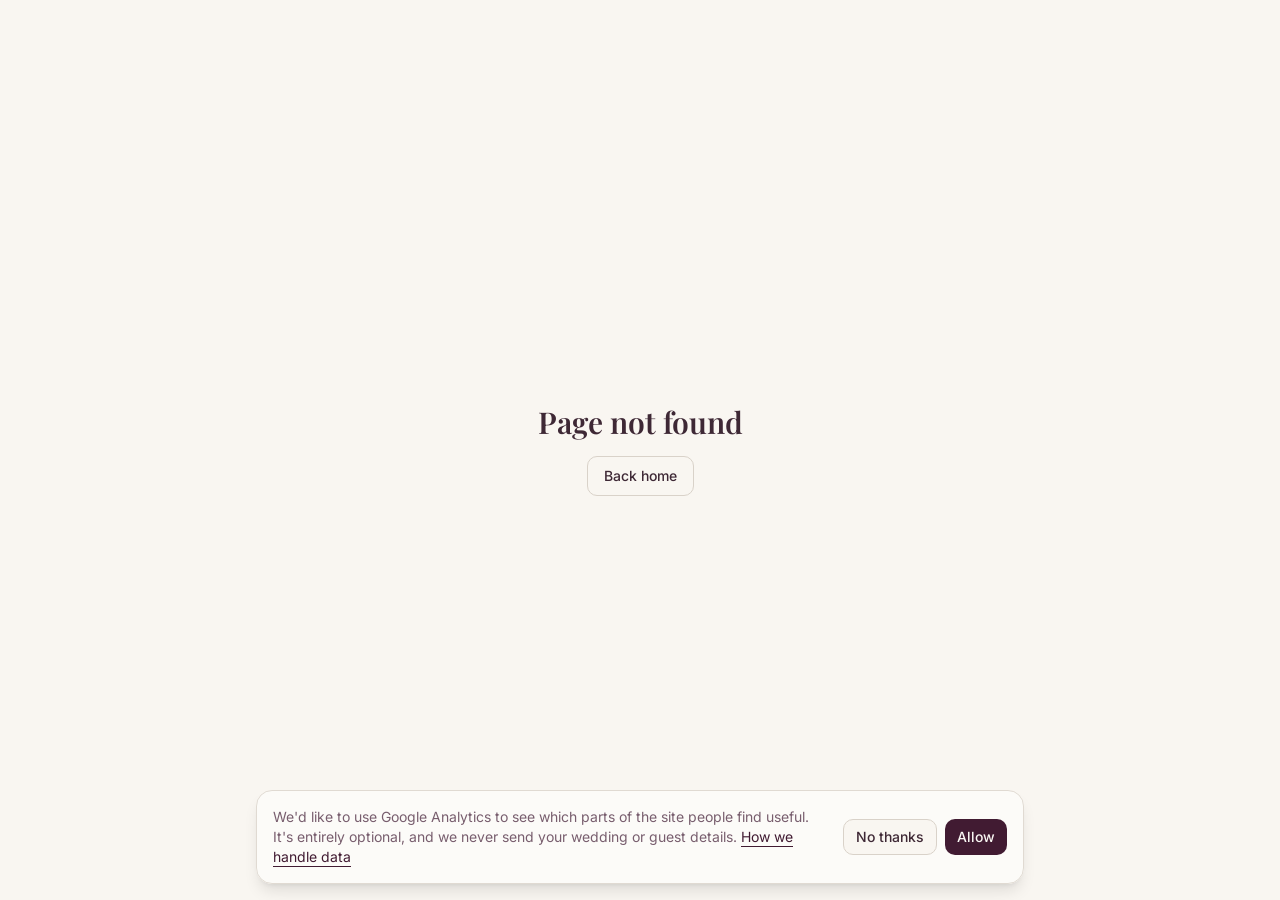
<file: index.html>
<!doctype html>
<html lang="en">
  <head>
    <meta charset="UTF-8" />
    <meta name="viewport" content="width=device-width, initial-scale=1.0" />
    <link rel="icon" type="image/png" href="/favicon.png" />

    <!--
      Installable to a phone's home screen. iOS ignores the manifest's icons
      and display mode entirely, hence the apple-* tags alongside it.
    -->
    <link rel="manifest" href="/manifest.webmanifest" />
    <meta name="theme-color" content="#36102f" />
    <link rel="apple-touch-icon" href="/apple-touch-icon.png" />
    <meta name="apple-mobile-web-app-capable" content="yes" />
    <meta name="apple-mobile-web-app-title" content="Our Wedding" />
    <meta name="apple-mobile-web-app-status-bar-style" content="black-translucent" />
    <!--
      SPA fallback restore (pairs with public/404.html). When a deep link was
      redirected via /?/<path>, rewrite the address bar back to the real path
      before the app boots so React Router sees the intended route.
    -->
    <script>
      (function (l) {
        if (l.search[1] === "/") {
          var decoded = l.search
            .slice(1)
            .split("&")
            .map(function (s) {
              return s.replace(/~and~/g, "&");
            })
            .join("?");
          window.history.replaceState(null, null, l.pathname.slice(0, -1) + decoded + l.hash);
        }
      })(window.location);
    </script>
    <title>My Organized Wedding — Share the load, not just the day</title>
    <meta
      name="description"
      content="The wedding coordination app for couples and everyone helping. Give every task an owner and a deadline, keep your helpers in the loop, and run the day itself without anyone asking where to be."
    />
    <link rel="canonical" href="https://myorganized.wedding/" />

    <!-- Social sharing. Seo.tsx overrides these per route once the app boots. -->
    <meta property="og:type" content="website" />
    <meta property="og:site_name" content="My Organized Wedding" />
    <meta property="og:title" content="My Organized Wedding — Share the load, not just the day" />
    <meta
      property="og:description"
      content="The wedding coordination app for couples and everyone helping. Give every task an owner and a deadline, and run the day itself without anyone asking where to be."
    />
    <meta property="og:url" content="https://myorganized.wedding/" />
    <meta property="og:image" content="https://myorganized.wedding/og.png" />
    <meta name="twitter:card" content="summary_large_image" />
    <meta name="twitter:title" content="My Organized Wedding — Share the load, not just the day" />
    <meta
      name="twitter:description"
      content="The wedding coordination app for couples and everyone helping."
    />
    <meta name="twitter:image" content="https://myorganized.wedding/og.png" />
    <link rel="preconnect" href="https://fonts.googleapis.com" />
    <link rel="preconnect" href="https://fonts.gstatic.com" crossorigin />
    <link
      href="https://fonts.googleapis.com/css2?family=Playfair+Display:ital,wght@0,400;0,500;0,600;1,400&family=Inter:wght@300;400;500;600&family=Cormorant+Garamond:ital,wght@0,300;0,400;0,500;0,600;1,400;1,500&family=EB+Garamond:ital,wght@0,400;0,500;1,400&family=Jost:wght@300;400;500;600&display=swap"
      rel="stylesheet"
    />
    <script type="module" crossorigin src="/assets/index-r5pJi18V.js"></script>
    <link rel="stylesheet" crossorigin href="/assets/index-DVnBvH-P.css">
  </head>
  <body>
    <div id="root"></div>
  </body>
</html>
</file>
<file: assets/index-DVnBvH-P.css>
*,:before,:after{--tw-border-spacing-x: 0;--tw-border-spacing-y: 0;--tw-translate-x: 0;--tw-translate-y: 0;--tw-rotate: 0;--tw-skew-x: 0;--tw-skew-y: 0;--tw-scale-x: 1;--tw-scale-y: 1;--tw-pan-x: ;--tw-pan-y: ;--tw-pinch-zoom: ;--tw-scroll-snap-strictness: proximity;--tw-gradient-from-position: ;--tw-gradient-via-position: ;--tw-gradient-to-position: ;--tw-ordinal: ;--tw-slashed-zero: ;--tw-numeric-figure: ;--tw-numeric-spacing: ;--tw-numeric-fraction: ;--tw-ring-inset: ;--tw-ring-offset-width: 0px;--tw-ring-offset-color: #fff;--tw-ring-color: rgb(59 130 246 / .5);--tw-ring-offset-shadow: 0 0 #0000;--tw-ring-shadow: 0 0 #0000;--tw-shadow: 0 0 #0000;--tw-shadow-colored: 0 0 #0000;--tw-blur: ;--tw-brightness: ;--tw-contrast: ;--tw-grayscale: ;--tw-hue-rotate: ;--tw-invert: ;--tw-saturate: ;--tw-sepia: ;--tw-drop-shadow: ;--tw-backdrop-blur: ;--tw-backdrop-brightness: ;--tw-backdrop-contrast: ;--tw-backdrop-grayscale: ;--tw-backdrop-hue-rotate: ;--tw-backdrop-invert: ;--tw-backdrop-opacity: ;--tw-backdrop-saturate: ;--tw-backdrop-sepia: ;--tw-contain-size: ;--tw-contain-layout: ;--tw-contain-paint: ;--tw-contain-style: }::backdrop{--tw-border-spacing-x: 0;--tw-border-spacing-y: 0;--tw-translate-x: 0;--tw-translate-y: 0;--tw-rotate: 0;--tw-skew-x: 0;--tw-skew-y: 0;--tw-scale-x: 1;--tw-scale-y: 1;--tw-pan-x: ;--tw-pan-y: ;--tw-pinch-zoom: ;--tw-scroll-snap-strictness: proximity;--tw-gradient-from-position: ;--tw-gradient-via-position: ;--tw-gradient-to-position: ;--tw-ordinal: ;--tw-slashed-zero: ;--tw-numeric-figure: ;--tw-numeric-spacing: ;--tw-numeric-fraction: ;--tw-ring-inset: ;--tw-ring-offset-width: 0px;--tw-ring-offset-color: #fff;--tw-ring-color: rgb(59 130 246 / .5);--tw-ring-offset-shadow: 0 0 #0000;--tw-ring-shadow: 0 0 #0000;--tw-shadow: 0 0 #0000;--tw-shadow-colored: 0 0 #0000;--tw-blur: ;--tw-brightness: ;--tw-contrast: ;--tw-grayscale: ;--tw-hue-rotate: ;--tw-invert: ;--tw-saturate: ;--tw-sepia: ;--tw-drop-shadow: ;--tw-backdrop-blur: ;--tw-backdrop-brightness: ;--tw-backdrop-contrast: ;--tw-backdrop-grayscale: ;--tw-backdrop-hue-rotate: ;--tw-backdrop-invert: ;--tw-backdrop-opacity: ;--tw-backdrop-saturate: ;--tw-backdrop-sepia: ;--tw-contain-size: ;--tw-contain-layout: ;--tw-contain-paint: ;--tw-contain-style: }*,:before,:after{box-sizing:border-box;border-width:0;border-style:solid;border-color:#e5e7eb}:before,:after{--tw-content: ""}html,:host{line-height:1.5;-webkit-text-size-adjust:100%;-moz-tab-size:4;-o-tab-size:4;tab-size:4;font-family:Inter,ui-sans-serif,system-ui,sans-serif;font-feature-settings:normal;font-variation-settings:normal;-webkit-tap-highlight-color:transparent}body{margin:0;line-height:inherit}hr{height:0;color:inherit;border-top-width:1px}abbr:where([title]){-webkit-text-decoration:underline dotted;text-decoration:underline dotted}h1,h2,h3,h4,h5,h6{font-size:inherit;font-weight:inherit}a{color:inherit;text-decoration:inherit}b,strong{font-weight:bolder}code,kbd,samp,pre{font-family:ui-monospace,SFMono-Regular,Menlo,Monaco,Consolas,Liberation Mono,Courier New,monospace;font-feature-settings:normal;font-variation-settings:normal;font-size:1em}small{font-size:80%}sub,sup{font-size:75%;line-height:0;position:relative;vertical-align:baseline}sub{bottom:-.25em}sup{top:-.5em}table{text-indent:0;border-color:inherit;border-collapse:collapse}button,input,optgroup,select,textarea{font-family:inherit;font-feature-settings:inherit;font-variation-settings:inherit;font-size:100%;font-weight:inherit;line-height:inherit;letter-spacing:inherit;color:inherit;margin:0;padding:0}button,select{text-transform:none}button,input:where([type=button]),input:where([type=reset]),input:where([type=submit]){-webkit-appearance:button;background-color:transparent;background-image:none}:-moz-focusring{outline:auto}:-moz-ui-invalid{box-shadow:none}progress{vertical-align:baseline}::-webkit-inner-spin-button,::-webkit-outer-spin-button{height:auto}[type=search]{-webkit-appearance:textfield;outline-offset:-2px}::-webkit-search-decoration{-webkit-appearance:none}::-webkit-file-upload-button{-webkit-appearance:button;font:inherit}summary{display:list-item}blockquote,dl,dd,h1,h2,h3,h4,h5,h6,hr,figure,p,pre{margin:0}fieldset{margin:0;padding:0}legend{padding:0}ol,ul,menu{list-style:none;margin:0;padding:0}dialog{padding:0}textarea{resize:vertical}input::-moz-placeholder,textarea::-moz-placeholder{opacity:1;color:#9ca3af}input::placeholder,textarea::placeholder{opacity:1;color:#9ca3af}button,[role=button]{cursor:pointer}:disabled{cursor:default}img,svg,video,canvas,audio,iframe,embed,object{display:block;vertical-align:middle}img,video{max-width:100%;height:auto}[hidden]:where(:not([hidden=until-found])){display:none}:root{--background: 40 38% 96%;--foreground: 324 22% 20%;--card: 40 36% 98%;--card-foreground: 324 22% 20%;--popover: 40 36% 98%;--popover-foreground: 324 22% 20%;--primary: 324 42% 18%;--primary-foreground: 40 38% 97%;--secondary: 40 24% 90%;--secondary-foreground: 324 24% 22%;--muted: 40 22% 92%;--muted-foreground: 324 12% 42%;--accent: 40 42% 88%;--accent-foreground: 324 40% 22%;--destructive: 0 60% 45%;--destructive-foreground: 0 0% 100%;--success: 92 26% 34%;--success-foreground: 40 38% 97%;--warning: 32 64% 42%;--warning-foreground: 40 38% 97%;--border: 35 18% 85%;--input: 35 18% 82%;--ring: 324 42% 24%;--radius: .75rem;--sage: 88 22% 52%;--bordeaux: 352 60% 26%;--champagne: 35 34% 68%;--aubergine: 324 44% 16%;--aubergine-tint: 330 30% 94%;--gold: 38 46% 52%;--gold-soft: 40 44% 66%}*{border-color:hsl(var(--border))}body{background-color:hsl(var(--background));color:hsl(var(--foreground));-webkit-font-smoothing:antialiased;-moz-osx-font-smoothing:grayscale;font-family:Inter,ui-sans-serif,system-ui,sans-serif}h1,h2,h3,h4,h5,h6{font-family:Playfair Display,ui-serif,Georgia,serif}.sr-only{position:absolute;width:1px;height:1px;padding:0;margin:-1px;overflow:hidden;clip:rect(0,0,0,0);white-space:nowrap;border-width:0}.pointer-events-none{pointer-events:none}.visible{visibility:visible}.invisible{visibility:hidden}.static{position:static}.fixed{position:fixed}.absolute{position:absolute}.relative{position:relative}.sticky{position:sticky}.inset-0{top:0;right:0;bottom:0;left:0}.inset-x-0{left:0;right:0}.inset-y-0{top:0;bottom:0}.-bottom-1{bottom:-.25rem}.-bottom-24{bottom:-6rem}.-bottom-40{bottom:-10rem}.-left-28{left:-7rem}.-right-0\.5{right:-.125rem}.-right-24{right:-6rem}.-right-32{right:-8rem}.-right-4{right:-1rem}.-right-40{right:-10rem}.-top-0\.5{top:-.125rem}.-top-20{top:-5rem}.-top-24{top:-6rem}.-top-4{top:-1rem}.bottom-0{bottom:0}.bottom-2{bottom:.5rem}.bottom-8{bottom:2rem}.left-0{left:0}.left-1\.5{left:.375rem}.left-1\/2{left:50%}.left-2{left:.5rem}.left-\[50\%\]{left:50%}.right-0{right:0}.right-1{right:.25rem}.right-2{right:.5rem}.right-4{right:1rem}.top-0{top:0}.top-1{top:.25rem}.top-1\.5{top:.375rem}.top-1\/2{top:50%}.top-2{top:.5rem}.top-4{top:1rem}.top-\[50\%\]{top:50%}.-z-10{z-index:-10}.z-30{z-index:30}.z-40{z-index:40}.z-50{z-index:50}.z-\[100\]{z-index:100}.z-\[60\]{z-index:60}.m-8{margin:2rem}.-mx-1{margin-left:-.25rem;margin-right:-.25rem}.mx-1{margin-left:.25rem;margin-right:.25rem}.mx-4{margin-left:1rem;margin-right:1rem}.mx-auto{margin-left:auto;margin-right:auto}.my-0\.5{margin-top:.125rem;margin-bottom:.125rem}.my-1{margin-top:.25rem;margin-bottom:.25rem}.my-1\.5{margin-top:.375rem;margin-bottom:.375rem}.my-5{margin-top:1.25rem;margin-bottom:1.25rem}.mb-1{margin-bottom:.25rem}.mb-2{margin-bottom:.5rem}.mb-3{margin-bottom:.75rem}.mb-4{margin-bottom:1rem}.mb-6{margin-bottom:1.5rem}.mb-8{margin-bottom:2rem}.ml-1{margin-left:.25rem}.ml-1\.5{margin-left:.375rem}.ml-2{margin-left:.5rem}.ml-24{margin-left:6rem}.ml-auto{margin-left:auto}.mr-1{margin-right:.25rem}.mr-1\.5{margin-right:.375rem}.mr-2{margin-right:.5rem}.mt-0\.5{margin-top:.125rem}.mt-1{margin-top:.25rem}.mt-1\.5{margin-top:.375rem}.mt-10{margin-top:2.5rem}.mt-12{margin-top:3rem}.mt-14{margin-top:3.5rem}.mt-16{margin-top:4rem}.mt-2{margin-top:.5rem}.mt-3{margin-top:.75rem}.mt-4{margin-top:1rem}.mt-5{margin-top:1.25rem}.mt-6{margin-top:1.5rem}.mt-8{margin-top:2rem}.line-clamp-2{overflow:hidden;display:-webkit-box;-webkit-box-orient:vertical;-webkit-line-clamp:2}.line-clamp-5{overflow:hidden;display:-webkit-box;-webkit-box-orient:vertical;-webkit-line-clamp:5}.block{display:block}.inline-block{display:inline-block}.inline{display:inline}.flex{display:flex}.inline-flex{display:inline-flex}.table{display:table}.grid{display:grid}.contents{display:contents}.hidden{display:none}.aspect-\[3\/4\]{aspect-ratio:3/4}.aspect-\[4\/5\]{aspect-ratio:4/5}.aspect-square{aspect-ratio:1 / 1}.h-1\.5{height:.375rem}.h-10{height:2.5rem}.h-11{height:2.75rem}.h-12{height:3rem}.h-14{height:3.5rem}.h-16{height:4rem}.h-2{height:.5rem}.h-2\.5{height:.625rem}.h-20{height:5rem}.h-24{height:6rem}.h-28{height:7rem}.h-3{height:.75rem}.h-3\.5{height:.875rem}.h-32{height:8rem}.h-4{height:1rem}.h-40{height:10rem}.h-48{height:12rem}.h-5{height:1.25rem}.h-6{height:1.5rem}.h-64{height:16rem}.h-7{height:1.75rem}.h-8{height:2rem}.h-9{height:2.25rem}.h-96{height:24rem}.h-\[1px\]{height:1px}.h-\[420px\]{height:420px}.h-\[var\(--radix-select-trigger-height\)\]{height:var(--radix-select-trigger-height)}.h-auto{height:auto}.h-full{height:100%}.h-px{height:1px}.h-screen{height:100vh}.max-h-96{max-height:24rem}.min-h-24{min-height:6rem}.min-h-\[80px\]{min-height:80px}.min-h-\[85vh\]{min-height:85vh}.min-h-\[88vh\]{min-height:88vh}.min-h-\[90vh\]{min-height:90vh}.min-h-screen{min-height:100vh}.w-0{width:0px}.w-1\.5{width:.375rem}.w-10{width:2.5rem}.w-11{width:2.75rem}.w-12{width:3rem}.w-14{width:3.5rem}.w-16{width:4rem}.w-2{width:.5rem}.w-2\.5{width:.625rem}.w-2\/3{width:66.666667%}.w-20{width:5rem}.w-24{width:6rem}.w-28{width:7rem}.w-3{width:.75rem}.w-3\.5{width:.875rem}.w-3\/4{width:75%}.w-32{width:8rem}.w-36{width:9rem}.w-4{width:1rem}.w-40{width:10rem}.w-44{width:11rem}.w-48{width:12rem}.w-5{width:1.25rem}.w-6{width:1.5rem}.w-64{width:16rem}.w-7{width:1.75rem}.w-72{width:18rem}.w-8{width:2rem}.w-80{width:20rem}.w-9{width:2.25rem}.w-\[1px\]{width:1px}.w-full{width:100%}.w-px{width:1px}.min-w-0{min-width:0px}.min-w-4{min-width:1rem}.min-w-\[12rem\]{min-width:12rem}.min-w-\[8rem\]{min-width:8rem}.min-w-\[var\(--radix-select-trigger-width\)\]{min-width:var(--radix-select-trigger-width)}.max-w-2xl{max-width:42rem}.max-w-3xl{max-width:48rem}.max-w-4xl{max-width:56rem}.max-w-56{max-width:14rem}.max-w-5xl{max-width:64rem}.max-w-6xl{max-width:72rem}.max-w-\[252px\]{max-width:252px}.max-w-lg{max-width:32rem}.max-w-md{max-width:28rem}.max-w-sm{max-width:24rem}.max-w-xl{max-width:36rem}.flex-1{flex:1 1 0%}.shrink-0{flex-shrink:0}.-translate-x-1\/2{--tw-translate-x: -50%;transform:translate(var(--tw-translate-x),var(--tw-translate-y)) rotate(var(--tw-rotate)) skew(var(--tw-skew-x)) skewY(var(--tw-skew-y)) scaleX(var(--tw-scale-x)) scaleY(var(--tw-scale-y))}.-translate-y-1\/2{--tw-translate-y: -50%;transform:translate(var(--tw-translate-x),var(--tw-translate-y)) rotate(var(--tw-rotate)) skew(var(--tw-skew-x)) skewY(var(--tw-skew-y)) scaleX(var(--tw-scale-x)) scaleY(var(--tw-scale-y))}.translate-x-\[-50\%\]{--tw-translate-x: -50%;transform:translate(var(--tw-translate-x),var(--tw-translate-y)) rotate(var(--tw-rotate)) skew(var(--tw-skew-x)) skewY(var(--tw-skew-y)) scaleX(var(--tw-scale-x)) scaleY(var(--tw-scale-y))}.translate-y-\[-50\%\]{--tw-translate-y: -50%;transform:translate(var(--tw-translate-x),var(--tw-translate-y)) rotate(var(--tw-rotate)) skew(var(--tw-skew-x)) skewY(var(--tw-skew-y)) scaleX(var(--tw-scale-x)) scaleY(var(--tw-scale-y))}.-rotate-90{--tw-rotate: -90deg;transform:translate(var(--tw-translate-x),var(--tw-translate-y)) rotate(var(--tw-rotate)) skew(var(--tw-skew-x)) skewY(var(--tw-skew-y)) scaleX(var(--tw-scale-x)) scaleY(var(--tw-scale-y))}.rotate-2{--tw-rotate: 2deg;transform:translate(var(--tw-translate-x),var(--tw-translate-y)) rotate(var(--tw-rotate)) skew(var(--tw-skew-x)) skewY(var(--tw-skew-y)) scaleX(var(--tw-scale-x)) scaleY(var(--tw-scale-y))}.rotate-45{--tw-rotate: 45deg;transform:translate(var(--tw-translate-x),var(--tw-translate-y)) rotate(var(--tw-rotate)) skew(var(--tw-skew-x)) skewY(var(--tw-skew-y)) scaleX(var(--tw-scale-x)) scaleY(var(--tw-scale-y))}.transform{transform:translate(var(--tw-translate-x),var(--tw-translate-y)) rotate(var(--tw-rotate)) skew(var(--tw-skew-x)) skewY(var(--tw-skew-y)) scaleX(var(--tw-scale-x)) scaleY(var(--tw-scale-y))}@keyframes ping{75%,to{transform:scale(2);opacity:0}}.animate-ping{animation:ping 1s cubic-bezier(0,0,.2,1) infinite}@keyframes pulse{50%{opacity:.5}}.animate-pulse{animation:pulse 2s cubic-bezier(.4,0,.6,1) infinite}@keyframes spin{to{transform:rotate(360deg)}}.animate-spin{animation:spin 1s linear infinite}.cursor-default{cursor:default}.cursor-grab{cursor:grab}.cursor-grabbing{cursor:grabbing}.cursor-pointer{cursor:pointer}.touch-none{touch-action:none}.touch-manipulation{touch-action:manipulation}.select-none{-webkit-user-select:none;-moz-user-select:none;user-select:none}.list-disc{list-style-type:disc}.list-none{list-style-type:none}.columns-2{-moz-columns:2;columns:2}.break-inside-avoid{-moz-column-break-inside:avoid;break-inside:avoid}.grid-cols-2{grid-template-columns:repeat(2,minmax(0,1fr))}.grid-cols-3{grid-template-columns:repeat(3,minmax(0,1fr))}.flex-row{flex-direction:row}.flex-col{flex-direction:column}.flex-col-reverse{flex-direction:column-reverse}.flex-wrap{flex-wrap:wrap}.items-start{align-items:flex-start}.items-end{align-items:flex-end}.items-center{align-items:center}.items-baseline{align-items:baseline}.items-stretch{align-items:stretch}.justify-start{justify-content:flex-start}.justify-end{justify-content:flex-end}.justify-center{justify-content:center}.justify-between{justify-content:space-between}.gap-0\.5{gap:.125rem}.gap-1{gap:.25rem}.gap-1\.5{gap:.375rem}.gap-12{gap:3rem}.gap-2{gap:.5rem}.gap-2\.5{gap:.625rem}.gap-3{gap:.75rem}.gap-4{gap:1rem}.gap-5{gap:1.25rem}.gap-6{gap:1.5rem}.gap-7{gap:1.75rem}.gap-8{gap:2rem}.gap-x-10{-moz-column-gap:2.5rem;column-gap:2.5rem}.gap-x-4{-moz-column-gap:1rem;column-gap:1rem}.gap-x-6{-moz-column-gap:1.5rem;column-gap:1.5rem}.gap-y-1{row-gap:.25rem}.gap-y-2{row-gap:.5rem}.gap-y-4{row-gap:1rem}.space-y-0>:not([hidden])~:not([hidden]){--tw-space-y-reverse: 0;margin-top:calc(0px * calc(1 - var(--tw-space-y-reverse)));margin-bottom:calc(0px * var(--tw-space-y-reverse))}.space-y-0\.5>:not([hidden])~:not([hidden]){--tw-space-y-reverse: 0;margin-top:calc(.125rem * calc(1 - var(--tw-space-y-reverse)));margin-bottom:calc(.125rem * var(--tw-space-y-reverse))}.space-y-1>:not([hidden])~:not([hidden]){--tw-space-y-reverse: 0;margin-top:calc(.25rem * calc(1 - var(--tw-space-y-reverse)));margin-bottom:calc(.25rem * var(--tw-space-y-reverse))}.space-y-1\.5>:not([hidden])~:not([hidden]){--tw-space-y-reverse: 0;margin-top:calc(.375rem * calc(1 - var(--tw-space-y-reverse)));margin-bottom:calc(.375rem * var(--tw-space-y-reverse))}.space-y-2>:not([hidden])~:not([hidden]){--tw-space-y-reverse: 0;margin-top:calc(.5rem * calc(1 - var(--tw-space-y-reverse)));margin-bottom:calc(.5rem * var(--tw-space-y-reverse))}.space-y-2\.5>:not([hidden])~:not([hidden]){--tw-space-y-reverse: 0;margin-top:calc(.625rem * calc(1 - var(--tw-space-y-reverse)));margin-bottom:calc(.625rem * var(--tw-space-y-reverse))}.space-y-20>:not([hidden])~:not([hidden]){--tw-space-y-reverse: 0;margin-top:calc(5rem * calc(1 - var(--tw-space-y-reverse)));margin-bottom:calc(5rem * var(--tw-space-y-reverse))}.space-y-3>:not([hidden])~:not([hidden]){--tw-space-y-reverse: 0;margin-top:calc(.75rem * calc(1 - var(--tw-space-y-reverse)));margin-bottom:calc(.75rem * var(--tw-space-y-reverse))}.space-y-4>:not([hidden])~:not([hidden]){--tw-space-y-reverse: 0;margin-top:calc(1rem * calc(1 - var(--tw-space-y-reverse)));margin-bottom:calc(1rem * var(--tw-space-y-reverse))}.space-y-5>:not([hidden])~:not([hidden]){--tw-space-y-reverse: 0;margin-top:calc(1.25rem * calc(1 - var(--tw-space-y-reverse)));margin-bottom:calc(1.25rem * var(--tw-space-y-reverse))}.space-y-6>:not([hidden])~:not([hidden]){--tw-space-y-reverse: 0;margin-top:calc(1.5rem * calc(1 - var(--tw-space-y-reverse)));margin-bottom:calc(1.5rem * var(--tw-space-y-reverse))}.space-y-8>:not([hidden])~:not([hidden]){--tw-space-y-reverse: 0;margin-top:calc(2rem * calc(1 - var(--tw-space-y-reverse)));margin-bottom:calc(2rem * var(--tw-space-y-reverse))}.divide-y>:not([hidden])~:not([hidden]){--tw-divide-y-reverse: 0;border-top-width:calc(1px * calc(1 - var(--tw-divide-y-reverse)));border-bottom-width:calc(1px * var(--tw-divide-y-reverse))}.self-start{align-self:flex-start}.self-end{align-self:flex-end}.self-center{align-self:center}.overflow-auto{overflow:auto}.overflow-hidden{overflow:hidden}.overflow-y-auto{overflow-y:auto}.overscroll-contain{overscroll-behavior:contain}.truncate{overflow:hidden;text-overflow:ellipsis;white-space:nowrap}.whitespace-nowrap{white-space:nowrap}.whitespace-pre-wrap{white-space:pre-wrap}.rounded{border-radius:.25rem}.rounded-2xl{border-radius:1rem}.rounded-\[2rem\]{border-radius:2rem}.rounded-full{border-radius:9999px}.rounded-lg{border-radius:var(--radius)}.rounded-md{border-radius:calc(var(--radius) - 2px)}.rounded-sm{border-radius:calc(var(--radius) - 4px)}.rounded-xl{border-radius:.75rem}.border{border-width:1px}.border-0{border-width:0px}.border-2{border-width:2px}.border-\[6px\]{border-width:6px}.border-b{border-bottom-width:1px}.border-l{border-left-width:1px}.border-r{border-right-width:1px}.border-t{border-top-width:1px}.border-dashed{border-style:dashed}.border-dotted{border-style:dotted}.border-border{border-color:hsl(var(--border))}.border-border\/60{border-color:hsl(var(--border) / .6)}.border-border\/70{border-color:hsl(var(--border) / .7)}.border-destructive{border-color:hsl(var(--destructive))}.border-destructive\/40{border-color:hsl(var(--destructive) / .4)}.border-destructive\/50{border-color:hsl(var(--destructive) / .5)}.border-foreground\/85{border-color:hsl(var(--foreground) / .85)}.border-input{border-color:hsl(var(--input))}.border-muted-foreground\/25{border-color:hsl(var(--muted-foreground) / .25)}.border-muted-foreground\/30{border-color:hsl(var(--muted-foreground) / .3)}.border-muted-foreground\/40{border-color:hsl(var(--muted-foreground) / .4)}.border-neutral-200{--tw-border-opacity: 1;border-color:rgb(229 229 229 / var(--tw-border-opacity, 1))}.border-neutral-300{--tw-border-opacity: 1;border-color:rgb(212 212 212 / var(--tw-border-opacity, 1))}.border-primary{border-color:hsl(var(--primary))}.border-primary-foreground\/15{border-color:hsl(var(--primary-foreground) / .15)}.border-primary\/30{border-color:hsl(var(--primary) / .3)}.border-primary\/40{border-color:hsl(var(--primary) / .4)}.border-success{border-color:hsl(var(--success))}.border-transparent{border-color:transparent}.border-warning{border-color:hsl(var(--warning))}.border-warning\/50{border-color:hsl(var(--warning) / .5)}.border-white\/30{border-color:#ffffff4d}.border-white\/55{border-color:#ffffff8c}.bg-accent\/20{background-color:hsl(var(--accent) / .2)}.bg-accent\/30{background-color:hsl(var(--accent) / .3)}.bg-accent\/40{background-color:hsl(var(--accent) / .4)}.bg-accent\/60{background-color:hsl(var(--accent) / .6)}.bg-background{background-color:hsl(var(--background))}.bg-background\/80{background-color:hsl(var(--background) / .8)}.bg-black\/25{background-color:#00000040}.bg-black\/60{background-color:#0009}.bg-black\/80{background-color:#000c}.bg-border{background-color:hsl(var(--border))}.bg-card{background-color:hsl(var(--card))}.bg-card\/80{background-color:hsl(var(--card) / .8)}.bg-card\/90{background-color:hsl(var(--card) / .9)}.bg-card\/95{background-color:hsl(var(--card) / .95)}.bg-champagne\/25{background-color:hsl(var(--champagne) / .25)}.bg-destructive{background-color:hsl(var(--destructive))}.bg-destructive\/10{background-color:hsl(var(--destructive) / .1)}.bg-muted{background-color:hsl(var(--muted))}.bg-muted-foreground\/25{background-color:hsl(var(--muted-foreground) / .25)}.bg-muted\/30{background-color:hsl(var(--muted) / .3)}.bg-muted\/40{background-color:hsl(var(--muted) / .4)}.bg-muted\/50{background-color:hsl(var(--muted) / .5)}.bg-popover{background-color:hsl(var(--popover))}.bg-primary{background-color:hsl(var(--primary))}.bg-primary-foreground{background-color:hsl(var(--primary-foreground))}.bg-primary-foreground\/10{background-color:hsl(var(--primary-foreground) / .1)}.bg-primary-foreground\/\[0\.06\]{background-color:hsl(var(--primary-foreground) / .06)}.bg-primary\/10{background-color:hsl(var(--primary) / .1)}.bg-primary\/5{background-color:hsl(var(--primary) / .05)}.bg-primary\/60{background-color:hsl(var(--primary) / .6)}.bg-sage\/20{background-color:hsl(var(--sage) / .2)}.bg-secondary{background-color:hsl(var(--secondary))}.bg-success{background-color:hsl(var(--success))}.bg-warning\/10{background-color:hsl(var(--warning) / .1)}.bg-warning\/5{background-color:hsl(var(--warning) / .05)}.bg-white{--tw-bg-opacity: 1;background-color:rgb(255 255 255 / var(--tw-bg-opacity, 1))}.bg-white\/50{background-color:#ffffff80}.bg-gradient-to-br{background-image:linear-gradient(to bottom right,var(--tw-gradient-stops))}.from-secondary\/60{--tw-gradient-from: hsl(var(--secondary) / .6) var(--tw-gradient-from-position);--tw-gradient-to: hsl(var(--secondary) / 0) var(--tw-gradient-to-position);--tw-gradient-stops: var(--tw-gradient-from), var(--tw-gradient-to)}.to-primary\/10{--tw-gradient-to: hsl(var(--primary) / .1) var(--tw-gradient-to-position)}.bg-cover{background-size:cover}.bg-fixed{background-attachment:fixed}.bg-center{background-position:center}.fill-current{fill:currentColor}.object-cover{-o-object-fit:cover;object-fit:cover}.p-0{padding:0}.p-0\.5{padding:.125rem}.p-1{padding:.25rem}.p-1\.5{padding:.375rem}.p-10{padding:2.5rem}.p-12{padding:3rem}.p-2{padding:.5rem}.p-3{padding:.75rem}.p-4{padding:1rem}.p-5{padding:1.25rem}.p-6{padding:1.5rem}.p-8{padding:2rem}.px-1{padding-left:.25rem;padding-right:.25rem}.px-1\.5{padding-left:.375rem;padding-right:.375rem}.px-2{padding-left:.5rem;padding-right:.5rem}.px-2\.5{padding-left:.625rem;padding-right:.625rem}.px-3{padding-left:.75rem;padding-right:.75rem}.px-3\.5{padding-left:.875rem;padding-right:.875rem}.px-4{padding-left:1rem;padding-right:1rem}.px-5{padding-left:1.25rem;padding-right:1.25rem}.px-6{padding-left:1.5rem;padding-right:1.5rem}.px-8{padding-left:2rem;padding-right:2rem}.py-0\.5{padding-top:.125rem;padding-bottom:.125rem}.py-1{padding-top:.25rem;padding-bottom:.25rem}.py-1\.5{padding-top:.375rem;padding-bottom:.375rem}.py-10{padding-top:2.5rem;padding-bottom:2.5rem}.py-12{padding-top:3rem;padding-bottom:3rem}.py-14{padding-top:3.5rem;padding-bottom:3.5rem}.py-16{padding-top:4rem;padding-bottom:4rem}.py-2{padding-top:.5rem;padding-bottom:.5rem}.py-2\.5{padding-top:.625rem;padding-bottom:.625rem}.py-20{padding-top:5rem;padding-bottom:5rem}.py-24{padding-top:6rem;padding-bottom:6rem}.py-3{padding-top:.75rem;padding-bottom:.75rem}.py-4{padding-top:1rem;padding-bottom:1rem}.py-5{padding-top:1.25rem;padding-bottom:1.25rem}.py-6{padding-top:1.5rem;padding-bottom:1.5rem}.py-8{padding-top:2rem;padding-bottom:2rem}.py-px{padding-top:1px;padding-bottom:1px}.pb-1{padding-bottom:.25rem}.pb-2{padding-bottom:.5rem}.pb-24{padding-bottom:6rem}.pb-3{padding-bottom:.75rem}.pb-4{padding-bottom:1rem}.pb-5{padding-bottom:1.25rem}.pb-6{padding-bottom:1.5rem}.pl-4{padding-left:1rem}.pl-8{padding-left:2rem}.pr-2{padding-right:.5rem}.pr-9{padding-right:2.25rem}.pt-0{padding-top:0}.pt-1{padding-top:.25rem}.pt-10{padding-top:2.5rem}.pt-2{padding-top:.5rem}.pt-4{padding-top:1rem}.pt-6{padding-top:1.5rem}.text-left{text-align:left}.text-center{text-align:center}.text-right{text-align:right}.align-middle{vertical-align:middle}.font-mono{font-family:ui-monospace,SFMono-Regular,Menlo,Monaco,Consolas,Liberation Mono,Courier New,monospace}.text-2xl{font-size:1.5rem;line-height:2rem}.text-3xl{font-size:1.875rem;line-height:2.25rem}.text-4xl{font-size:2.25rem;line-height:2.5rem}.text-5xl{font-size:3rem;line-height:1}.text-6xl{font-size:3.75rem;line-height:1}.text-7xl{font-size:4.5rem;line-height:1}.text-\[1\.6rem\]{font-size:1.6rem}.text-\[10px\]{font-size:10px}.text-\[11px\]{font-size:11px}.text-\[12px\]{font-size:12px}.text-\[13px\]{font-size:13px}.text-\[13vw\]{font-size:13vw}.text-\[14vw\]{font-size:14vw}.text-\[8px\]{font-size:8px}.text-\[9px\]{font-size:9px}.text-base{font-size:1rem;line-height:1.5rem}.text-lg{font-size:1.125rem;line-height:1.75rem}.text-sm{font-size:.875rem;line-height:1.25rem}.text-xl{font-size:1.25rem;line-height:1.75rem}.text-xs{font-size:.75rem;line-height:1rem}.font-light{font-weight:300}.font-medium{font-weight:500}.font-normal{font-weight:400}.font-semibold{font-weight:600}.uppercase{text-transform:uppercase}.lowercase{text-transform:lowercase}.capitalize{text-transform:capitalize}.italic{font-style:italic}.tabular-nums{--tw-numeric-spacing: tabular-nums;font-variant-numeric:var(--tw-ordinal) var(--tw-slashed-zero) var(--tw-numeric-figure) var(--tw-numeric-spacing) var(--tw-numeric-fraction)}.leading-\[0\.85\]{line-height:.85}.leading-\[0\.95\]{line-height:.95}.leading-\[1\.14\]{line-height:1.14}.leading-none{line-height:1}.leading-relaxed{line-height:1.625}.leading-snug{line-height:1.375}.leading-tight{line-height:1.25}.tracking-\[0\.15em\]{letter-spacing:.15em}.tracking-\[0\.18em\]{letter-spacing:.18em}.tracking-\[0\.24em\]{letter-spacing:.24em}.tracking-\[0\.25em\]{letter-spacing:.25em}.tracking-\[0\.26em\]{letter-spacing:.26em}.tracking-\[0\.28em\]{letter-spacing:.28em}.tracking-\[0\.2em\]{letter-spacing:.2em}.tracking-\[0\.32em\]{letter-spacing:.32em}.tracking-\[0\.3em\]{letter-spacing:.3em}.tracking-tight{letter-spacing:-.025em}.tracking-wide{letter-spacing:.025em}.tracking-widest{letter-spacing:.1em}.text-black{--tw-text-opacity: 1;color:rgb(0 0 0 / var(--tw-text-opacity, 1))}.text-card-foreground{color:hsl(var(--card-foreground))}.text-champagne{color:hsl(var(--champagne))}.text-current{color:currentColor}.text-destructive{color:hsl(var(--destructive))}.text-destructive-foreground{color:hsl(var(--destructive-foreground))}.text-foreground{color:hsl(var(--foreground))}.text-foreground\/80{color:hsl(var(--foreground) / .8)}.text-muted-foreground{color:hsl(var(--muted-foreground))}.text-muted-foreground\/50{color:hsl(var(--muted-foreground) / .5)}.text-muted-foreground\/70{color:hsl(var(--muted-foreground) / .7)}.text-neutral-400{--tw-text-opacity: 1;color:rgb(163 163 163 / var(--tw-text-opacity, 1))}.text-neutral-500{--tw-text-opacity: 1;color:rgb(115 115 115 / var(--tw-text-opacity, 1))}.text-neutral-600{--tw-text-opacity: 1;color:rgb(82 82 82 / var(--tw-text-opacity, 1))}.text-neutral-700{--tw-text-opacity: 1;color:rgb(64 64 64 / var(--tw-text-opacity, 1))}.text-neutral-800{--tw-text-opacity: 1;color:rgb(38 38 38 / var(--tw-text-opacity, 1))}.text-neutral-900{--tw-text-opacity: 1;color:rgb(23 23 23 / var(--tw-text-opacity, 1))}.text-popover-foreground{color:hsl(var(--popover-foreground))}.text-primary{color:hsl(var(--primary))}.text-primary-foreground{color:hsl(var(--primary-foreground))}.text-primary-foreground\/70{color:hsl(var(--primary-foreground) / .7)}.text-primary-foreground\/75{color:hsl(var(--primary-foreground) / .75)}.text-sage{color:hsl(var(--sage))}.text-secondary-foreground{color:hsl(var(--secondary-foreground))}.text-success{color:hsl(var(--success))}.text-success-foreground{color:hsl(var(--success-foreground))}.text-warning{color:hsl(var(--warning))}.text-white{--tw-text-opacity: 1;color:rgb(255 255 255 / var(--tw-text-opacity, 1))}.text-white\/80{color:#fffc}.text-white\/85{color:#ffffffd9}.underline{text-decoration-line:underline}.line-through{text-decoration-line:line-through}.underline-offset-2{text-underline-offset:2px}.underline-offset-4{text-underline-offset:4px}.opacity-0{opacity:0}.opacity-40{opacity:.4}.opacity-50{opacity:.5}.opacity-55{opacity:.55}.opacity-60{opacity:.6}.opacity-70{opacity:.7}.opacity-75{opacity:.75}.opacity-80{opacity:.8}.opacity-85{opacity:.85}.opacity-90{opacity:.9}.opacity-\[0\.05\]{opacity:.05}.opacity-\[0\.06\]{opacity:.06}.shadow-lg{--tw-shadow: 0 10px 15px -3px rgb(0 0 0 / .1), 0 4px 6px -4px rgb(0 0 0 / .1);--tw-shadow-colored: 0 10px 15px -3px var(--tw-shadow-color), 0 4px 6px -4px var(--tw-shadow-color);box-shadow:var(--tw-ring-offset-shadow, 0 0 #0000),var(--tw-ring-shadow, 0 0 #0000),var(--tw-shadow)}.shadow-md{--tw-shadow: 0 4px 6px -1px rgb(0 0 0 / .1), 0 2px 4px -2px rgb(0 0 0 / .1);--tw-shadow-colored: 0 4px 6px -1px var(--tw-shadow-color), 0 2px 4px -2px var(--tw-shadow-color);box-shadow:var(--tw-ring-offset-shadow, 0 0 #0000),var(--tw-ring-shadow, 0 0 #0000),var(--tw-shadow)}.shadow-sm{--tw-shadow: 0 1px 2px 0 rgb(0 0 0 / .05);--tw-shadow-colored: 0 1px 2px 0 var(--tw-shadow-color);box-shadow:var(--tw-ring-offset-shadow, 0 0 #0000),var(--tw-ring-shadow, 0 0 #0000),var(--tw-shadow)}.shadow-xl{--tw-shadow: 0 20px 25px -5px rgb(0 0 0 / .1), 0 8px 10px -6px rgb(0 0 0 / .1);--tw-shadow-colored: 0 20px 25px -5px var(--tw-shadow-color), 0 8px 10px -6px var(--tw-shadow-color);box-shadow:var(--tw-ring-offset-shadow, 0 0 #0000),var(--tw-ring-shadow, 0 0 #0000),var(--tw-shadow)}.shadow-primary\/10{--tw-shadow-color: hsl(var(--primary) / .1);--tw-shadow: var(--tw-shadow-colored)}.shadow-primary\/5{--tw-shadow-color: hsl(var(--primary) / .05);--tw-shadow: var(--tw-shadow-colored)}.outline-none{outline:2px solid transparent;outline-offset:2px}.outline{outline-style:solid}.outline-dashed{outline-style:dashed}.outline-1{outline-width:1px}.outline-offset-2{outline-offset:2px}.outline-border{outline-color:hsl(var(--border))}.outline-primary{outline-color:hsl(var(--primary))}.ring{--tw-ring-offset-shadow: var(--tw-ring-inset) 0 0 0 var(--tw-ring-offset-width) var(--tw-ring-offset-color);--tw-ring-shadow: var(--tw-ring-inset) 0 0 0 calc(3px + var(--tw-ring-offset-width)) var(--tw-ring-color);box-shadow:var(--tw-ring-offset-shadow),var(--tw-ring-shadow),var(--tw-shadow, 0 0 #0000)}.ring-0{--tw-ring-offset-shadow: var(--tw-ring-inset) 0 0 0 var(--tw-ring-offset-width) var(--tw-ring-offset-color);--tw-ring-shadow: var(--tw-ring-inset) 0 0 0 calc(0px + var(--tw-ring-offset-width)) var(--tw-ring-color);box-shadow:var(--tw-ring-offset-shadow),var(--tw-ring-shadow),var(--tw-shadow, 0 0 #0000)}.ring-1{--tw-ring-offset-shadow: var(--tw-ring-inset) 0 0 0 var(--tw-ring-offset-width) var(--tw-ring-offset-color);--tw-ring-shadow: var(--tw-ring-inset) 0 0 0 calc(1px + var(--tw-ring-offset-width)) var(--tw-ring-color);box-shadow:var(--tw-ring-offset-shadow),var(--tw-ring-shadow),var(--tw-shadow, 0 0 #0000)}.ring-2{--tw-ring-offset-shadow: var(--tw-ring-inset) 0 0 0 var(--tw-ring-offset-width) var(--tw-ring-offset-color);--tw-ring-shadow: var(--tw-ring-inset) 0 0 0 calc(2px + var(--tw-ring-offset-width)) var(--tw-ring-color);box-shadow:var(--tw-ring-offset-shadow),var(--tw-ring-shadow),var(--tw-shadow, 0 0 #0000)}.ring-primary{--tw-ring-color: hsl(var(--primary))}.ring-primary\/40{--tw-ring-color: hsl(var(--primary) / .4)}.ring-offset-background{--tw-ring-offset-color: hsl(var(--background))}.filter{filter:var(--tw-blur) var(--tw-brightness) var(--tw-contrast) var(--tw-grayscale) var(--tw-hue-rotate) var(--tw-invert) var(--tw-saturate) var(--tw-sepia) var(--tw-drop-shadow)}.backdrop-blur{--tw-backdrop-blur: blur(8px);-webkit-backdrop-filter:var(--tw-backdrop-blur) var(--tw-backdrop-brightness) var(--tw-backdrop-contrast) var(--tw-backdrop-grayscale) var(--tw-backdrop-hue-rotate) var(--tw-backdrop-invert) var(--tw-backdrop-opacity) var(--tw-backdrop-saturate) var(--tw-backdrop-sepia);backdrop-filter:var(--tw-backdrop-blur) var(--tw-backdrop-brightness) var(--tw-backdrop-contrast) var(--tw-backdrop-grayscale) var(--tw-backdrop-hue-rotate) var(--tw-backdrop-invert) var(--tw-backdrop-opacity) var(--tw-backdrop-saturate) var(--tw-backdrop-sepia)}.backdrop-blur-md{--tw-backdrop-blur: blur(12px);-webkit-backdrop-filter:var(--tw-backdrop-blur) var(--tw-backdrop-brightness) var(--tw-backdrop-contrast) var(--tw-backdrop-grayscale) var(--tw-backdrop-hue-rotate) var(--tw-backdrop-invert) var(--tw-backdrop-opacity) var(--tw-backdrop-saturate) var(--tw-backdrop-sepia);backdrop-filter:var(--tw-backdrop-blur) var(--tw-backdrop-brightness) var(--tw-backdrop-contrast) var(--tw-backdrop-grayscale) var(--tw-backdrop-hue-rotate) var(--tw-backdrop-invert) var(--tw-backdrop-opacity) var(--tw-backdrop-saturate) var(--tw-backdrop-sepia)}.backdrop-blur-sm{--tw-backdrop-blur: blur(4px);-webkit-backdrop-filter:var(--tw-backdrop-blur) var(--tw-backdrop-brightness) var(--tw-backdrop-contrast) var(--tw-backdrop-grayscale) var(--tw-backdrop-hue-rotate) var(--tw-backdrop-invert) var(--tw-backdrop-opacity) var(--tw-backdrop-saturate) var(--tw-backdrop-sepia);backdrop-filter:var(--tw-backdrop-blur) var(--tw-backdrop-brightness) var(--tw-backdrop-contrast) var(--tw-backdrop-grayscale) var(--tw-backdrop-hue-rotate) var(--tw-backdrop-invert) var(--tw-backdrop-opacity) var(--tw-backdrop-saturate) var(--tw-backdrop-sepia)}.transition{transition-property:color,background-color,border-color,text-decoration-color,fill,stroke,opacity,box-shadow,transform,filter,backdrop-filter;transition-timing-function:cubic-bezier(.4,0,.2,1);transition-duration:.15s}.transition-all{transition-property:all;transition-timing-function:cubic-bezier(.4,0,.2,1);transition-duration:.15s}.transition-colors{transition-property:color,background-color,border-color,text-decoration-color,fill,stroke;transition-timing-function:cubic-bezier(.4,0,.2,1);transition-duration:.15s}.transition-opacity{transition-property:opacity;transition-timing-function:cubic-bezier(.4,0,.2,1);transition-duration:.15s}.transition-shadow{transition-property:box-shadow;transition-timing-function:cubic-bezier(.4,0,.2,1);transition-duration:.15s}.transition-transform{transition-property:transform;transition-timing-function:cubic-bezier(.4,0,.2,1);transition-duration:.15s}.duration-200{transition-duration:.2s}.duration-300{transition-duration:.3s}.ease-in-out{transition-timing-function:cubic-bezier(.4,0,.2,1)}.ease-out{transition-timing-function:cubic-bezier(0,0,.2,1)}@keyframes enter{0%{opacity:var(--tw-enter-opacity, 1);transform:translate3d(var(--tw-enter-translate-x, 0),var(--tw-enter-translate-y, 0),0) scale3d(var(--tw-enter-scale, 1),var(--tw-enter-scale, 1),var(--tw-enter-scale, 1)) rotate(var(--tw-enter-rotate, 0))}}@keyframes exit{to{opacity:var(--tw-exit-opacity, 1);transform:translate3d(var(--tw-exit-translate-x, 0),var(--tw-exit-translate-y, 0),0) scale3d(var(--tw-exit-scale, 1),var(--tw-exit-scale, 1),var(--tw-exit-scale, 1)) rotate(var(--tw-exit-rotate, 0))}}.animate-in{animation-name:enter;animation-duration:.15s;--tw-enter-opacity: initial;--tw-enter-scale: initial;--tw-enter-rotate: initial;--tw-enter-translate-x: initial;--tw-enter-translate-y: initial}.fade-in-0{--tw-enter-opacity: 0}.zoom-in-95{--tw-enter-scale: .95}.duration-200{animation-duration:.2s}.duration-300{animation-duration:.3s}.ease-in-out{animation-timing-function:cubic-bezier(.4,0,.2,1)}.ease-out{animation-timing-function:cubic-bezier(0,0,.2,1)}.running{animation-play-state:running}.font-serif-display{font-family:Playfair Display,ui-serif,Georgia,serif}.tracking-label{font-size:.75rem;line-height:1rem;text-transform:uppercase;letter-spacing:.22em}.hairline{height:1px;width:100%;background:hsl(var(--border))}.rule-accent{margin-left:auto;margin-right:auto;height:1px;width:4rem;background:hsl(var(--champagne))}@keyframes fade-in-up{0%{opacity:0;transform:translateY(16px)}to{opacity:1;transform:translateY(0)}}.animate-fade-in-up{animation:fade-in-up .8s ease-out both}@keyframes kenburns{0%{transform:scale(1) translateZ(0)}to{transform:scale(1.12) translate3d(-1.5%,-1.2%,0)}}.animate-kenburns{animation:kenburns 22s ease-out both;will-change:transform}@keyframes hero-in{0%{opacity:0;transform:translateY(22px)}to{opacity:1;transform:translateY(0)}}.animate-hero-in{animation:hero-in 1.1s cubic-bezier(.22,1,.36,1) .15s both}@media (prefers-reduced-motion: reduce){.animate-kenburns,.animate-hero-in,.animate-fade-in-up{animation:none}}.file\:border-0::file-selector-button{border-width:0px}.file\:bg-transparent::file-selector-button{background-color:transparent}.file\:text-sm::file-selector-button{font-size:.875rem;line-height:1.25rem}.file\:font-medium::file-selector-button{font-weight:500}.file\:text-foreground::file-selector-button{color:hsl(var(--foreground))}.placeholder\:text-muted-foreground::-moz-placeholder{color:hsl(var(--muted-foreground))}.placeholder\:text-muted-foreground::placeholder{color:hsl(var(--muted-foreground))}.last\:border-0:last-child{border-width:0px}.hover\:-translate-y-1:hover{--tw-translate-y: -.25rem;transform:translate(var(--tw-translate-x),var(--tw-translate-y)) rotate(var(--tw-rotate)) skew(var(--tw-skew-x)) skewY(var(--tw-skew-y)) scaleX(var(--tw-scale-x)) scaleY(var(--tw-scale-y))}.hover\:scale-105:hover{--tw-scale-x: 1.05;--tw-scale-y: 1.05;transform:translate(var(--tw-translate-x),var(--tw-translate-y)) rotate(var(--tw-rotate)) skew(var(--tw-skew-x)) skewY(var(--tw-skew-y)) scaleX(var(--tw-scale-x)) scaleY(var(--tw-scale-y))}.hover\:border-primary:hover{border-color:hsl(var(--primary))}.hover\:border-primary\/40:hover{border-color:hsl(var(--primary) / .4)}.hover\:bg-accent:hover{background-color:hsl(var(--accent))}.hover\:bg-accent\/40:hover{background-color:hsl(var(--accent) / .4)}.hover\:bg-accent\/50:hover{background-color:hsl(var(--accent) / .5)}.hover\:bg-destructive\/10:hover{background-color:hsl(var(--destructive) / .1)}.hover\:bg-destructive\/80:hover{background-color:hsl(var(--destructive) / .8)}.hover\:bg-destructive\/90:hover{background-color:hsl(var(--destructive) / .9)}.hover\:bg-muted\/60:hover{background-color:hsl(var(--muted) / .6)}.hover\:bg-primary-foreground\/90:hover{background-color:hsl(var(--primary-foreground) / .9)}.hover\:bg-primary\/80:hover{background-color:hsl(var(--primary) / .8)}.hover\:bg-primary\/90:hover{background-color:hsl(var(--primary) / .9)}.hover\:bg-secondary\/80:hover{background-color:hsl(var(--secondary) / .8)}.hover\:text-accent-foreground:hover{color:hsl(var(--accent-foreground))}.hover\:text-destructive:hover{color:hsl(var(--destructive))}.hover\:text-foreground:hover{color:hsl(var(--foreground))}.hover\:text-primary:hover{color:hsl(var(--primary))}.hover\:underline:hover{text-decoration-line:underline}.hover\:opacity-100:hover{opacity:1}.hover\:opacity-90:hover{opacity:.9}.hover\:shadow-lg:hover{--tw-shadow: 0 10px 15px -3px rgb(0 0 0 / .1), 0 4px 6px -4px rgb(0 0 0 / .1);--tw-shadow-colored: 0 10px 15px -3px var(--tw-shadow-color), 0 4px 6px -4px var(--tw-shadow-color);box-shadow:var(--tw-ring-offset-shadow, 0 0 #0000),var(--tw-ring-shadow, 0 0 #0000),var(--tw-shadow)}.hover\:shadow-md:hover{--tw-shadow: 0 4px 6px -1px rgb(0 0 0 / .1), 0 2px 4px -2px rgb(0 0 0 / .1);--tw-shadow-colored: 0 4px 6px -1px var(--tw-shadow-color), 0 2px 4px -2px var(--tw-shadow-color);box-shadow:var(--tw-ring-offset-shadow, 0 0 #0000),var(--tw-ring-shadow, 0 0 #0000),var(--tw-shadow)}.hover\:shadow-sm:hover{--tw-shadow: 0 1px 2px 0 rgb(0 0 0 / .05);--tw-shadow-colored: 0 1px 2px 0 var(--tw-shadow-color);box-shadow:var(--tw-ring-offset-shadow, 0 0 #0000),var(--tw-ring-shadow, 0 0 #0000),var(--tw-shadow)}.focus\:bg-accent:focus{background-color:hsl(var(--accent))}.focus\:text-accent-foreground:focus{color:hsl(var(--accent-foreground))}.focus\:outline-none:focus{outline:2px solid transparent;outline-offset:2px}.focus\:ring-2:focus{--tw-ring-offset-shadow: var(--tw-ring-inset) 0 0 0 var(--tw-ring-offset-width) var(--tw-ring-offset-color);--tw-ring-shadow: var(--tw-ring-inset) 0 0 0 calc(2px + var(--tw-ring-offset-width)) var(--tw-ring-color);box-shadow:var(--tw-ring-offset-shadow),var(--tw-ring-shadow),var(--tw-shadow, 0 0 #0000)}.focus\:ring-ring:focus{--tw-ring-color: hsl(var(--ring))}.focus\:ring-offset-2:focus{--tw-ring-offset-width: 2px}.focus-visible\:outline-none:focus-visible{outline:2px solid transparent;outline-offset:2px}.focus-visible\:ring-2:focus-visible{--tw-ring-offset-shadow: var(--tw-ring-inset) 0 0 0 var(--tw-ring-offset-width) var(--tw-ring-offset-color);--tw-ring-shadow: var(--tw-ring-inset) 0 0 0 calc(2px + var(--tw-ring-offset-width)) var(--tw-ring-color);box-shadow:var(--tw-ring-offset-shadow),var(--tw-ring-shadow),var(--tw-shadow, 0 0 #0000)}.focus-visible\:ring-ring:focus-visible{--tw-ring-color: hsl(var(--ring))}.focus-visible\:ring-offset-2:focus-visible{--tw-ring-offset-width: 2px}.focus-visible\:ring-offset-background:focus-visible{--tw-ring-offset-color: hsl(var(--background))}.active\:cursor-grabbing:active{cursor:grabbing}.disabled\:pointer-events-none:disabled{pointer-events:none}.disabled\:cursor-not-allowed:disabled{cursor:not-allowed}.disabled\:opacity-50:disabled{opacity:.5}.group[open] .group-open\:rotate-180{--tw-rotate: 180deg;transform:translate(var(--tw-translate-x),var(--tw-translate-y)) rotate(var(--tw-rotate)) skew(var(--tw-skew-x)) skewY(var(--tw-skew-y)) scaleX(var(--tw-scale-x)) scaleY(var(--tw-scale-y))}.group[open] .group-open\:rotate-90{--tw-rotate: 90deg;transform:translate(var(--tw-translate-x),var(--tw-translate-y)) rotate(var(--tw-rotate)) skew(var(--tw-skew-x)) skewY(var(--tw-skew-y)) scaleX(var(--tw-scale-x)) scaleY(var(--tw-scale-y))}.group:hover .group-hover\:block{display:block}.group:hover .group-hover\:w-full{width:100%}.group:hover .group-hover\:scale-105{--tw-scale-x: 1.05;--tw-scale-y: 1.05;transform:translate(var(--tw-translate-x),var(--tw-translate-y)) rotate(var(--tw-rotate)) skew(var(--tw-skew-x)) skewY(var(--tw-skew-y)) scaleX(var(--tw-scale-x)) scaleY(var(--tw-scale-y))}.group:hover .group-hover\:scale-110{--tw-scale-x: 1.1;--tw-scale-y: 1.1;transform:translate(var(--tw-translate-x),var(--tw-translate-y)) rotate(var(--tw-rotate)) skew(var(--tw-skew-x)) skewY(var(--tw-skew-y)) scaleX(var(--tw-scale-x)) scaleY(var(--tw-scale-y))}.group:hover .group-hover\:opacity-100{opacity:1}.group.toaster .group-\[\.toaster\]\:border-border{border-color:hsl(var(--border))}.group.toast .group-\[\.toast\]\:bg-muted{background-color:hsl(var(--muted))}.group.toast .group-\[\.toast\]\:bg-primary{background-color:hsl(var(--primary))}.group.toaster .group-\[\.toaster\]\:bg-background{background-color:hsl(var(--background))}.group.toast .group-\[\.toast\]\:text-muted-foreground{color:hsl(var(--muted-foreground))}.group.toast .group-\[\.toast\]\:text-primary-foreground{color:hsl(var(--primary-foreground))}.group.toaster .group-\[\.toaster\]\:text-foreground{color:hsl(var(--foreground))}.group.toaster .group-\[\.toaster\]\:shadow-lg{--tw-shadow: 0 10px 15px -3px rgb(0 0 0 / .1), 0 4px 6px -4px rgb(0 0 0 / .1);--tw-shadow-colored: 0 10px 15px -3px var(--tw-shadow-color), 0 4px 6px -4px var(--tw-shadow-color);box-shadow:var(--tw-ring-offset-shadow, 0 0 #0000),var(--tw-ring-shadow, 0 0 #0000),var(--tw-shadow)}.peer:disabled~.peer-disabled\:cursor-not-allowed{cursor:not-allowed}.peer:disabled~.peer-disabled\:opacity-70{opacity:.7}.data-\[disabled\]\:pointer-events-none[data-disabled]{pointer-events:none}.data-\[side\=bottom\]\:translate-y-1[data-side=bottom]{--tw-translate-y: .25rem;transform:translate(var(--tw-translate-x),var(--tw-translate-y)) rotate(var(--tw-rotate)) skew(var(--tw-skew-x)) skewY(var(--tw-skew-y)) scaleX(var(--tw-scale-x)) scaleY(var(--tw-scale-y))}.data-\[side\=left\]\:-translate-x-1[data-side=left]{--tw-translate-x: -.25rem;transform:translate(var(--tw-translate-x),var(--tw-translate-y)) rotate(var(--tw-rotate)) skew(var(--tw-skew-x)) skewY(var(--tw-skew-y)) scaleX(var(--tw-scale-x)) scaleY(var(--tw-scale-y))}.data-\[side\=right\]\:translate-x-1[data-side=right]{--tw-translate-x: .25rem;transform:translate(var(--tw-translate-x),var(--tw-translate-y)) rotate(var(--tw-rotate)) skew(var(--tw-skew-x)) skewY(var(--tw-skew-y)) scaleX(var(--tw-scale-x)) scaleY(var(--tw-scale-y))}.data-\[side\=top\]\:-translate-y-1[data-side=top]{--tw-translate-y: -.25rem;transform:translate(var(--tw-translate-x),var(--tw-translate-y)) rotate(var(--tw-rotate)) skew(var(--tw-skew-x)) skewY(var(--tw-skew-y)) scaleX(var(--tw-scale-x)) scaleY(var(--tw-scale-y))}.data-\[state\=checked\]\:translate-x-5[data-state=checked]{--tw-translate-x: 1.25rem;transform:translate(var(--tw-translate-x),var(--tw-translate-y)) rotate(var(--tw-rotate)) skew(var(--tw-skew-x)) skewY(var(--tw-skew-y)) scaleX(var(--tw-scale-x)) scaleY(var(--tw-scale-y))}.data-\[state\=unchecked\]\:translate-x-0[data-state=unchecked]{--tw-translate-x: 0px;transform:translate(var(--tw-translate-x),var(--tw-translate-y)) rotate(var(--tw-rotate)) skew(var(--tw-skew-x)) skewY(var(--tw-skew-y)) scaleX(var(--tw-scale-x)) scaleY(var(--tw-scale-y))}@keyframes accordion-up{0%{height:var(--radix-accordion-content-height)}to{height:0}}.data-\[state\=closed\]\:animate-accordion-up[data-state=closed]{animation:accordion-up .2s ease-out}@keyframes accordion-down{0%{height:0}to{height:var(--radix-accordion-content-height)}}.data-\[state\=open\]\:animate-accordion-down[data-state=open]{animation:accordion-down .2s ease-out}.data-\[state\=active\]\:bg-background[data-state=active]{background-color:hsl(var(--background))}.data-\[state\=checked\]\:bg-primary[data-state=checked]{background-color:hsl(var(--primary))}.data-\[state\=open\]\:bg-accent[data-state=open]{background-color:hsl(var(--accent))}.data-\[state\=open\]\:bg-secondary[data-state=open]{background-color:hsl(var(--secondary))}.data-\[state\=unchecked\]\:bg-input[data-state=unchecked]{background-color:hsl(var(--input))}.data-\[state\=active\]\:text-foreground[data-state=active]{color:hsl(var(--foreground))}.data-\[state\=open\]\:text-muted-foreground[data-state=open]{color:hsl(var(--muted-foreground))}.data-\[disabled\]\:opacity-50[data-disabled]{opacity:.5}.data-\[state\=active\]\:shadow-sm[data-state=active]{--tw-shadow: 0 1px 2px 0 rgb(0 0 0 / .05);--tw-shadow-colored: 0 1px 2px 0 var(--tw-shadow-color);box-shadow:var(--tw-ring-offset-shadow, 0 0 #0000),var(--tw-ring-shadow, 0 0 #0000),var(--tw-shadow)}.data-\[state\=closed\]\:duration-300[data-state=closed]{transition-duration:.3s}.data-\[state\=open\]\:duration-500[data-state=open]{transition-duration:.5s}.data-\[state\=open\]\:animate-in[data-state=open]{animation-name:enter;animation-duration:.15s;--tw-enter-opacity: initial;--tw-enter-scale: initial;--tw-enter-rotate: initial;--tw-enter-translate-x: initial;--tw-enter-translate-y: initial}.data-\[state\=closed\]\:animate-out[data-state=closed]{animation-name:exit;animation-duration:.15s;--tw-exit-opacity: initial;--tw-exit-scale: initial;--tw-exit-rotate: initial;--tw-exit-translate-x: initial;--tw-exit-translate-y: initial}.data-\[state\=closed\]\:fade-out-0[data-state=closed]{--tw-exit-opacity: 0}.data-\[state\=open\]\:fade-in-0[data-state=open]{--tw-enter-opacity: 0}.data-\[state\=closed\]\:zoom-out-95[data-state=closed]{--tw-exit-scale: .95}.data-\[state\=open\]\:zoom-in-95[data-state=open]{--tw-enter-scale: .95}.data-\[side\=bottom\]\:slide-in-from-top-2[data-side=bottom]{--tw-enter-translate-y: -.5rem}.data-\[side\=left\]\:slide-in-from-right-2[data-side=left]{--tw-enter-translate-x: .5rem}.data-\[side\=right\]\:slide-in-from-left-2[data-side=right]{--tw-enter-translate-x: -.5rem}.data-\[side\=top\]\:slide-in-from-bottom-2[data-side=top]{--tw-enter-translate-y: .5rem}.data-\[state\=closed\]\:slide-out-to-bottom[data-state=closed]{--tw-exit-translate-y: 100%}.data-\[state\=closed\]\:slide-out-to-left[data-state=closed]{--tw-exit-translate-x: -100%}.data-\[state\=closed\]\:slide-out-to-left-1\/2[data-state=closed]{--tw-exit-translate-x: -50%}.data-\[state\=closed\]\:slide-out-to-right[data-state=closed]{--tw-exit-translate-x: 100%}.data-\[state\=closed\]\:slide-out-to-top[data-state=closed]{--tw-exit-translate-y: -100%}.data-\[state\=closed\]\:slide-out-to-top-\[48\%\][data-state=closed]{--tw-exit-translate-y: -48%}.data-\[state\=open\]\:slide-in-from-bottom[data-state=open]{--tw-enter-translate-y: 100%}.data-\[state\=open\]\:slide-in-from-left[data-state=open]{--tw-enter-translate-x: -100%}.data-\[state\=open\]\:slide-in-from-left-1\/2[data-state=open]{--tw-enter-translate-x: -50%}.data-\[state\=open\]\:slide-in-from-right[data-state=open]{--tw-enter-translate-x: 100%}.data-\[state\=open\]\:slide-in-from-top[data-state=open]{--tw-enter-translate-y: -100%}.data-\[state\=open\]\:slide-in-from-top-\[48\%\][data-state=open]{--tw-enter-translate-y: -48%}.data-\[state\=closed\]\:duration-300[data-state=closed]{animation-duration:.3s}.data-\[state\=open\]\:duration-500[data-state=open]{animation-duration:.5s}.dark\:border-destructive:is(.dark *){border-color:hsl(var(--destructive))}@media (min-width: 640px){.sm\:col-span-2{grid-column:span 2 / span 2}.sm\:mt-0{margin-top:0}.sm\:block{display:block}.sm\:inline{display:inline}.sm\:inline-flex{display:inline-flex}.sm\:max-w-sm{max-width:24rem}.sm\:columns-3{-moz-columns:3;columns:3}.sm\:grid-cols-2{grid-template-columns:repeat(2,minmax(0,1fr))}.sm\:grid-cols-3{grid-template-columns:repeat(3,minmax(0,1fr))}.sm\:grid-cols-4{grid-template-columns:repeat(4,minmax(0,1fr))}.sm\:grid-cols-6{grid-template-columns:repeat(6,minmax(0,1fr))}.sm\:grid-cols-\[1fr_1fr_1fr_auto\]{grid-template-columns:1fr 1fr 1fr auto}.sm\:grid-cols-\[1fr_1fr_auto\]{grid-template-columns:1fr 1fr auto}.sm\:grid-cols-\[1fr_2fr\]{grid-template-columns:1fr 2fr}.sm\:grid-cols-\[4rem_1fr\]{grid-template-columns:4rem 1fr}.sm\:flex-row{flex-direction:row}.sm\:items-center{align-items:center}.sm\:justify-end{justify-content:flex-end}.sm\:justify-between{justify-content:space-between}.sm\:gap-5{gap:1.25rem}.sm\:space-x-2>:not([hidden])~:not([hidden]){--tw-space-x-reverse: 0;margin-right:calc(.5rem * var(--tw-space-x-reverse));margin-left:calc(.5rem * calc(1 - var(--tw-space-x-reverse)))}.sm\:rounded-lg{border-radius:var(--radius)}.sm\:p-10{padding:2.5rem}.sm\:p-4{padding:1rem}.sm\:p-8{padding:2rem}.sm\:px-12{padding-left:3rem;padding-right:3rem}.sm\:px-5{padding-left:1.25rem;padding-right:1.25rem}.sm\:py-24{padding-top:6rem;padding-bottom:6rem}.sm\:py-28{padding-top:7rem;padding-bottom:7rem}.sm\:text-left{text-align:left}.sm\:text-3xl{font-size:1.875rem;line-height:2.25rem}.sm\:text-4xl{font-size:2.25rem;line-height:2.5rem}.sm\:text-5xl{font-size:3rem;line-height:1}.sm\:text-6xl{font-size:3.75rem;line-height:1}.sm\:text-7xl{font-size:4.5rem;line-height:1}.sm\:text-8xl{font-size:6rem;line-height:1}.sm\:text-\[2\.5rem\]{font-size:2.5rem}.sm\:text-\[7\.5rem\]{font-size:7.5rem}.sm\:text-\[8rem\]{font-size:8rem}}@media (min-width: 768px){.md\:order-1{order:1}.md\:order-2{order:2}.md\:block{display:block}.md\:flex{display:flex}.md\:hidden{display:none}.md\:grid-cols-2{grid-template-columns:repeat(2,minmax(0,1fr))}.md\:grid-cols-3{grid-template-columns:repeat(3,minmax(0,1fr))}.md\:grid-cols-4{grid-template-columns:repeat(4,minmax(0,1fr))}.md\:justify-end{justify-content:flex-end}.md\:gap-12{gap:3rem}.md\:pb-10{padding-bottom:2.5rem}.md\:pl-\[16rem\]{padding-left:16rem}.md\:pt-8{padding-top:2rem}.md\:text-right{text-align:right}.md\:text-sm{font-size:.875rem;line-height:1.25rem}}@media (min-width: 1024px){.lg\:columns-4{-moz-columns:4;columns:4}.lg\:grid-cols-4{grid-template-columns:repeat(4,minmax(0,1fr))}}@media (min-width: 1280px){.xl\:grid-cols-4{grid-template-columns:repeat(4,minmax(0,1fr))}}@media print{.print\:hidden{display:none}}.\[\&\:\:first-letter\]\:float-left:first-letter{float:left}.\[\&\:\:first-letter\]\:mr-2:first-letter{margin-right:.5rem}.\[\&\:\:first-letter\]\:mt-1:first-letter{margin-top:.25rem}.\[\&\:\:first-letter\]\:text-6xl:first-letter{font-size:3.75rem;line-height:1}.\[\&\:\:first-letter\]\:leading-\[0\.7\]:first-letter{line-height:.7}.\[\&\>\*\]\:mb-3>*{margin-bottom:.75rem}.\[\&\>span\]\:line-clamp-1>span{overflow:hidden;display:-webkit-box;-webkit-box-orient:vertical;-webkit-line-clamp:1}.\[\&\>svg\+div\]\:translate-y-\[-3px\]>svg+div{--tw-translate-y: -3px;transform:translate(var(--tw-translate-x),var(--tw-translate-y)) rotate(var(--tw-rotate)) skew(var(--tw-skew-x)) skewY(var(--tw-skew-y)) scaleX(var(--tw-scale-x)) scaleY(var(--tw-scale-y))}.\[\&\>svg\]\:absolute>svg{position:absolute}.\[\&\>svg\]\:left-4>svg{left:1rem}.\[\&\>svg\]\:top-4>svg{top:1rem}.\[\&\>svg\]\:text-destructive>svg{color:hsl(var(--destructive))}.\[\&\>svg\]\:text-foreground>svg{color:hsl(var(--foreground))}.\[\&\>svg\~\*\]\:pl-7>svg~*{padding-left:1.75rem}.\[\&\[data-state\=open\]\>svg\]\:rotate-180[data-state=open]>svg{--tw-rotate: 180deg;transform:translate(var(--tw-translate-x),var(--tw-translate-y)) rotate(var(--tw-rotate)) skew(var(--tw-skew-x)) skewY(var(--tw-skew-y)) scaleX(var(--tw-scale-x)) scaleY(var(--tw-scale-y))}.\[\&_a\]\:text-primary a{color:hsl(var(--primary))}.\[\&_a\]\:underline a{text-decoration-line:underline}.\[\&_a\]\:underline-offset-4 a{text-underline-offset:4px}.\[\&_h2\]\:mt-8 h2{margin-top:2rem}.\[\&_h2\]\:text-xl h2{font-size:1.25rem;line-height:1.75rem}.\[\&_h2\]\:text-foreground h2{color:hsl(var(--foreground))}.\[\&_h2\]\:font-serif-display h2{font-family:Playfair Display,ui-serif,Georgia,serif}.\[\&_p\]\:leading-relaxed p{line-height:1.625}.\[\&_p\]\:text-muted-foreground p{color:hsl(var(--muted-foreground))}.\[\&_svg\]\:pointer-events-none svg{pointer-events:none}.\[\&_svg\]\:size-4 svg{width:1rem;height:1rem}.\[\&_svg\]\:shrink-0 svg{flex-shrink:0}.\[\&_ul\]\:list-disc ul{list-style-type:disc}.\[\&_ul\]\:space-y-1 ul>:not([hidden])~:not([hidden]){--tw-space-y-reverse: 0;margin-top:calc(.25rem * calc(1 - var(--tw-space-y-reverse)));margin-bottom:calc(.25rem * var(--tw-space-y-reverse))}.\[\&_ul\]\:pl-5 ul{padding-left:1.25rem}.\[\&_ul\]\:text-muted-foreground ul{color:hsl(var(--muted-foreground))}
</file>
